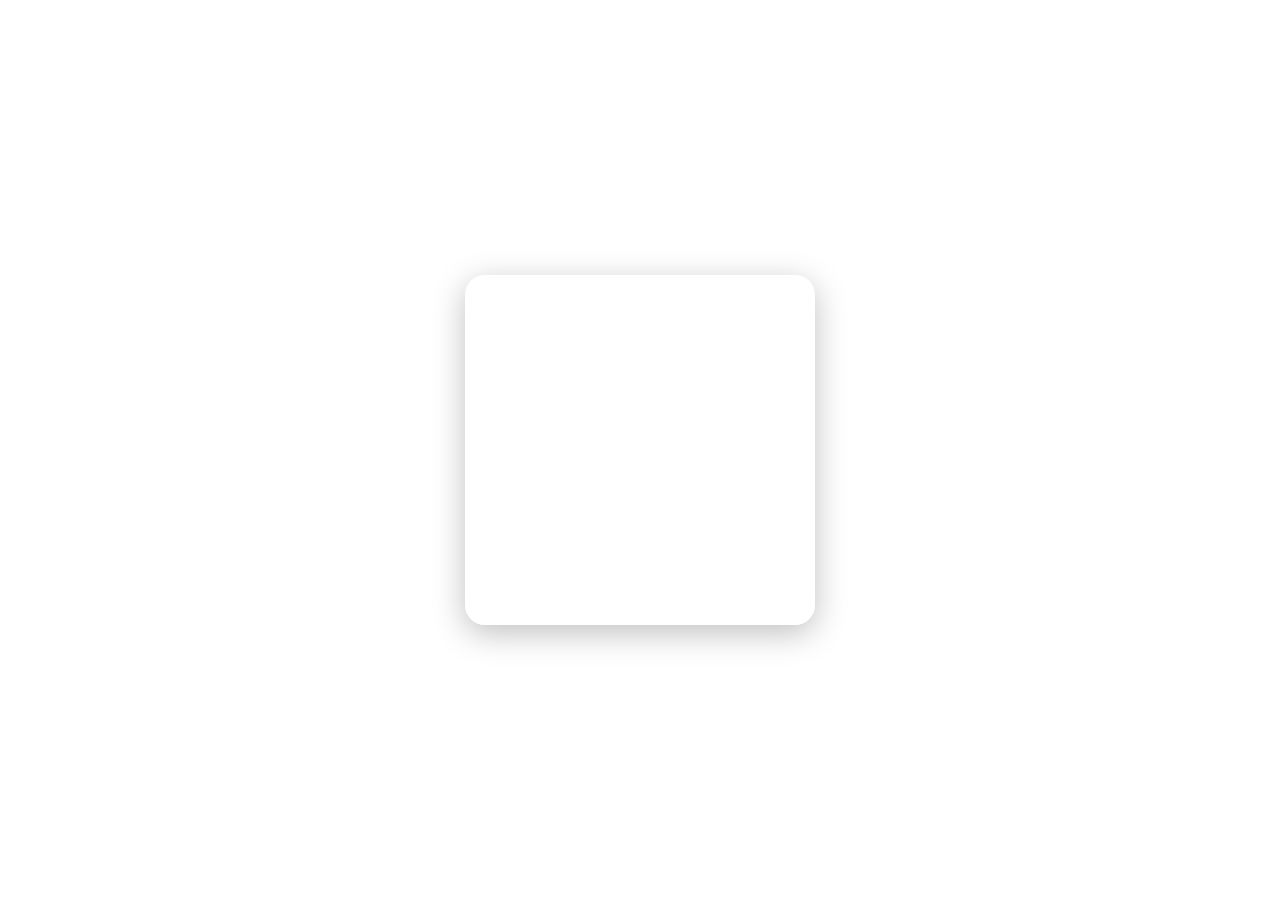
<file: index.html>
<!DOCTYPE html>
<html lang="en">
<head>
  <meta charset="UTF-8">
  <meta name="viewport" content="width=device-width, initial-scale=1">
  <title>Glassmorphism Login</title>
  <link rel="stylesheet" href="styles.css">
</head>
<body>
  <div class="container">
    <div class="login-box">
      <h2>Welcome Back</h2>
      <form>
        <div class="input-group">
          <label for="email">Email</label>
          <input type="email" id="email" placeholder="Enter your email" required>
        </div>
        <div class="input-group">
          <label for="password">Password</label>
          <input type="password" id="password" placeholder="Enter your password" required>
        </div>
        <button type="submit">Login</button>
        <p class="register-link">Don't have an account? <a href="#">Register</a></p>
      </form>
    </div>
  </div>
</body>
</html>
</file>
<file: styles.css>
/* Reset */

body {
  height: 100vh;
  background-color: #1e1e2f; /* Dark blue-gray tone */
  display: flex;
  align-items: center;
  justify-content: center;
  animation: fadeInBody 1.2s ease-in;
}

* {
  margin: 0;
  padding: 0; rgba(155, 255, 255, 0.1);
  box-sizing: border-box;
  font-family: 'Segoe UI', sans-serif;
}

body {
  height: 100vh;
  background: url('https://source.unsplash.com/1600x900/?nature,blur') no-repeat center center/cover;
  display: flex;
  align-items: center;
  justify-content: center;
  animation: fadeInBody 1.2s ease-in;
}

/* Fade-in body animation */
@keyframes fadeInBody {
  from { opacity: 0; }
  to { opacity: 1; }
}

/* Glassmorphism container with fade-in slide */
.container {
  backdrop-filter: blur(15px);
  background: rgba(255, 255, 255, 0.1);
  border: 1px solid rgba(255, 255, 255, 0.3);
  box-shadow: 0 8px 32px rgba(0, 0, 0, 0.25);
  border-radius: 20px;
  padding: 40px;
  width: 350px;
  color: white;
  opacity: 0;
  transform: translateY(30px);
  animation: slideIn 1s ease-out forwards;
}

/* Slide in animation */
@keyframes slideIn {
  to {
    opacity: 1;
    transform: translateY(0);
  }
}

/* Login box styling */
.login-box h2 {
  text-align: center;
  margin-bottom: 20px;
  animation: fadeIn 1.5s ease;
}

@keyframes fadeIn {
  from { opacity: 0; }
  to { opacity: 1; }
}

.input-group {
  margin-bottom: 20px;
  animation: fadeIn 1.6s ease;
}

.input-group label {
  display: block;
  margin-bottom: 5px;
  font-size: 0.9rem;
}

.input-group input {
  width: 100%;
  padding: 10px;
  border: none;
  border-radius: 10px;
  background: rgba(255, 255, 255, 0.2);
  color: #fff;
  outline: none;
  transition: all 0.3s ease;
  transform: scale(1);
}

.input-group input::placeholder {
  color: rgba(255, 255, 255, 0.6);
}

.input-group input:focus {
  background: rgba(255, 255, 255, 0.3);
  transform: scale(1.03);
}

/* Button with hover & click animation */
button {
  width: 100%;
  padding: 10px;
  border: none;
  border-radius: 10px;
  background-color: rgba(255, 255, 255, 0.3);
  color: white;
  font-size: 1rem;
  cursor: pointer;
  transition: transform 0.2s ease, background 0.3s ease;
}

button:hover {
  background-color: rgba(255, 255, 255, 0.5);
  transform: scale(1.02);
}

button:active {
  transform: scale(0.98);
}

.register-link {
  text-align: center;
  margin-top: 15px;
  font-size: 0.85rem;
  animation: fadeIn 1.8s ease;
}

.register-link a {
  color: #ffffff;
  text-decoration: underline;
}
</file>
